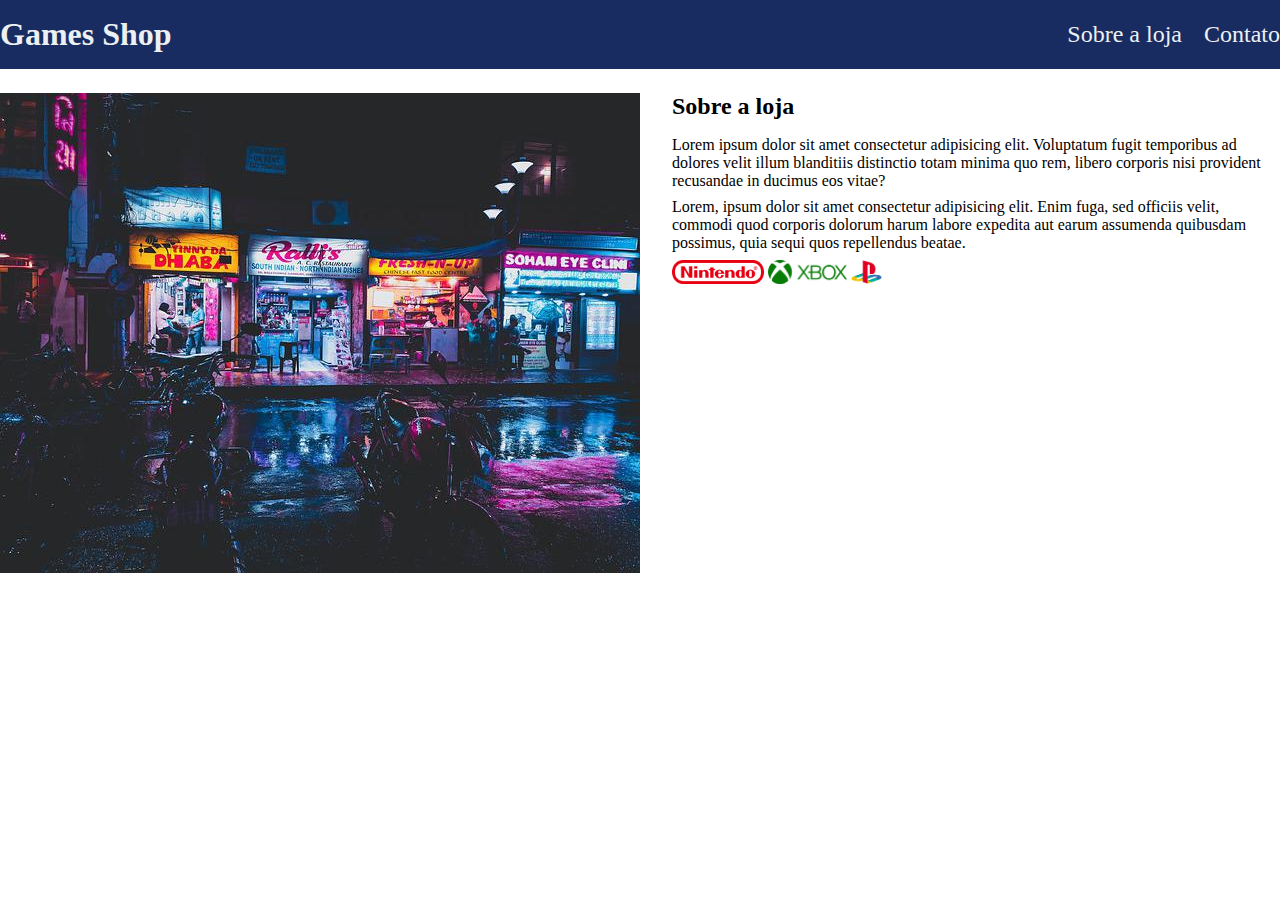
<file: css/PROJETO1/index.html>
<!DOCTYPE html>
        <html lang="pt-br">
        <head>
            <meta charset="UTF-8">
            <meta http-equiv="X-UA-Compatible" content="IE=edge">
            <meta name="viewport" content="width=device-width, initial-scale=1.0">
            <title>Game Shop - A sua loja de games</title>
            <link rel="stylesheet" href="main.css">
        </head>
        <body>
            <header>
                <div class="container">
                    <h1>Games Shop</h1>
                <nav>
                    <ul>
                        <li>
                            <a href="#"> Sobre a loja</a>
                        </li>
                        <li>
                            <a href="#"> Contato</a>
                        </li>
                    </ul>
                </nav>
            </div>
            </header>
                <section>
                    <div class="container">
                        <img class="store-front" src="./images/loja.jpg" alt="Fachada da loja Games Shop" />
                        <div>
                            <h2>Sobre a loja</h2>
                            <p>
                                Lorem ipsum dolor sit amet consectetur adipisicing elit. Voluptatum fugit temporibus ad dolores velit illum blanditiis distinctio totam minima quo rem, libero corporis nisi provident recusandae in ducimus eos vitae?
                            </p>
                            <p>
                                Lorem, ipsum dolor sit amet consectetur adipisicing elit. Enim fuga, sed officiis velit, commodi quod corporis dolorum harum labore expedita aut earum assumenda quibusdam possimus, quia sequi quos repellendus beatae.
                            </p>
                            <ul class="brands-list">
                                <li><img src="./images/nintendo.png" alt="Nintendo" /></li>
                                <li><img src="./images/xbox.png" alt="Xbox" /></li>
                                <li><img src="./images/playstation.png" alt="Playstation" /></li>
                            </ul>
                        </div>
                    </div>
                </section>
        </body>
        </html>
</file>
<file: css/PROJETO1/main.css>
*{
    margin: 0;
    padding: 0;
    box-sizing: border-box;
}

header {
    padding: 16px 0;
    background-color: #182c61;
    color: #ecf0f1;
}

header nav li {
    display: inline;
    margin-left: 16px;
    font-size: 24px;
}

header nav li a{
    color: #ecf0f1;
    text-decoration: none;
}

.container {
    max-width: 1280px;
    width: 100%;
    margin: 0 auto;
}

header .container,
section .container {
    display: flex;
    align-items: center;
    justify-content: space-between;
}

.brands-list img {
    height: 24px;
}

.brands-list li {
    display: inline;
}

section .container {
    align-items: flex-start;
}

section {
    padding:  24px 0;
}
section h2 {
    margin-bottom: 16px;
}

section p {
    margin-bottom: 8px;
}

.store-front {
    margin-right:  32px;
}
</file>
